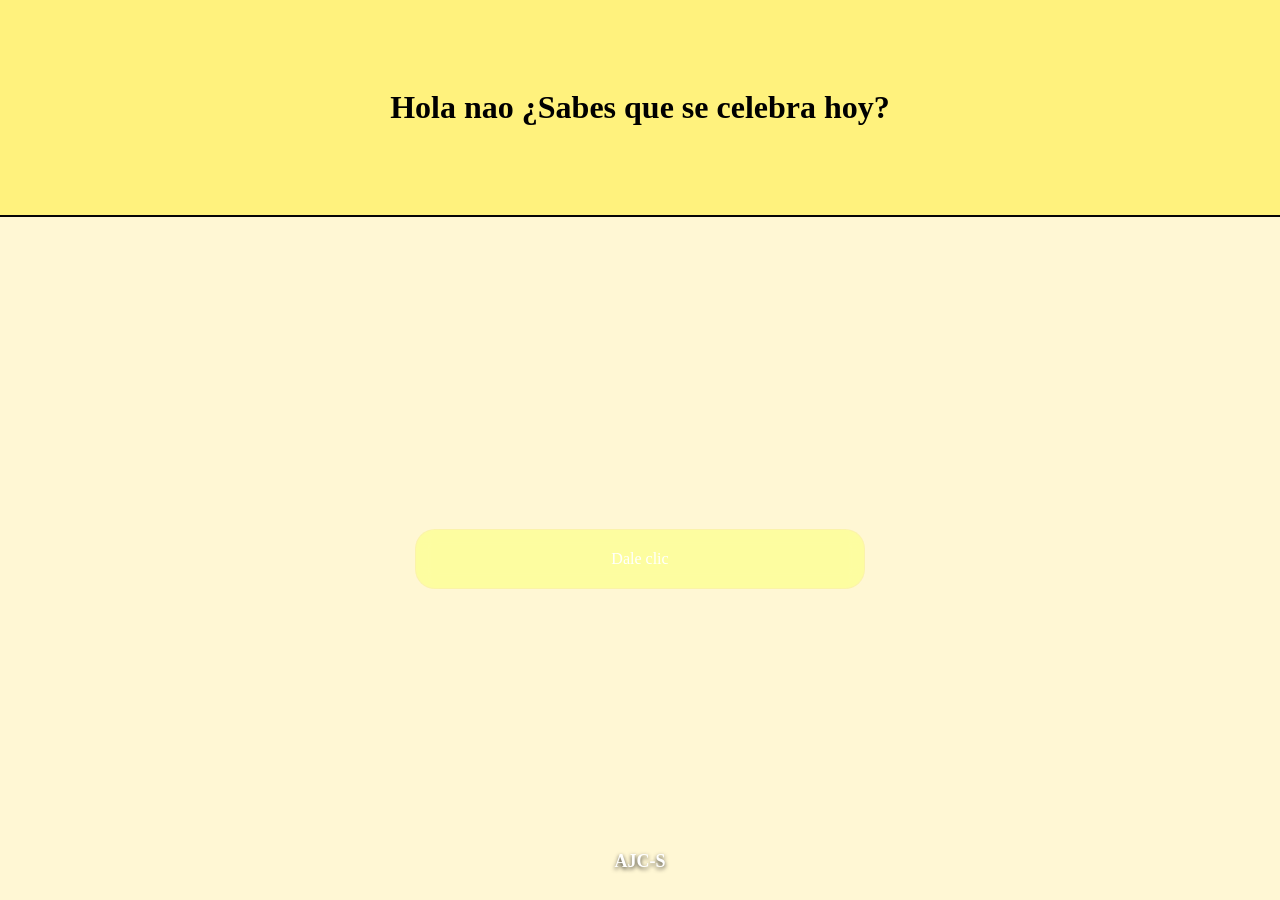
<file: index.html>
<!DOCTYPE html>
<html lang="en">
<head>
    <meta charset="UTF-8">
    <meta name="viewport" content="width=device-width, initial-scale=1.0">
    <title>Mira</title>
    <link rel="stylesheet" href="estilo.css">
</head>
<body>
    <header>
        <h1>Hola nao ¿Sabes que se celebra hoy?</h1>
    </header>

    <video autoplay muted loop id="video-fondo" style="position: fixed; top: 0; 
    left: 0; width: 100vw; height: 100vh; object-fit: cover; z-index: -1;">
        <source src="fondo.mp4" type="video/mp4">
    </video>

    <div class="contenedor">
    <a href="hola.html" class="caja1">
        Dale clic
    </a>
</div>

    <footer>
        <p>AJC-S</p>
    </footer>
</body>
</html>
</file>
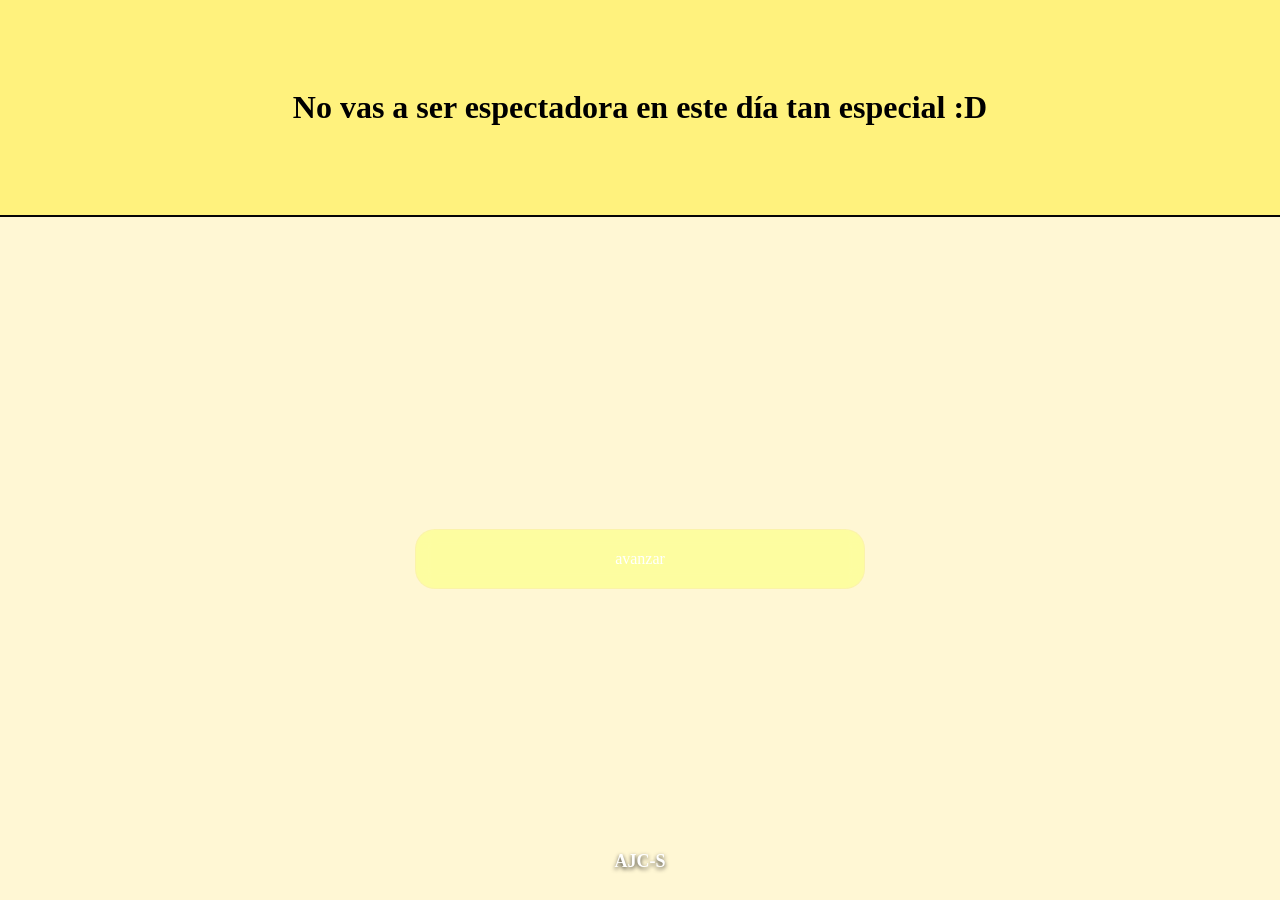
<file: final.html>
<!DOCTYPE html>
<html lang="en">
<head>
    <meta charset="UTF-8">
    <meta name="viewport" content="width=device-width, initial-scale=1.0">
    <title>Mira</title>
    <link rel="stylesheet" href="estilo.css">
</head>
<body>
    <header>
        <h1>No vas a ser espectadora en este día tan especial :D</h1>
    </header>

    <video autoplay muted loop id="video-fondo" style="position: fixed; top: 0; 
    left: 0; width: 100vw; height: 100vh; object-fit: cover; z-index: -1;">
        <source src="fondo.mp4" type="video/mp4">
    </video>

    <div class="contenedor">
    <a href="mas.html" class="caja1">
        avanzar
    </a>
</div>

    <footer>
        <p>AJC-S</p>
    </footer>
</body>
</html>
</file>
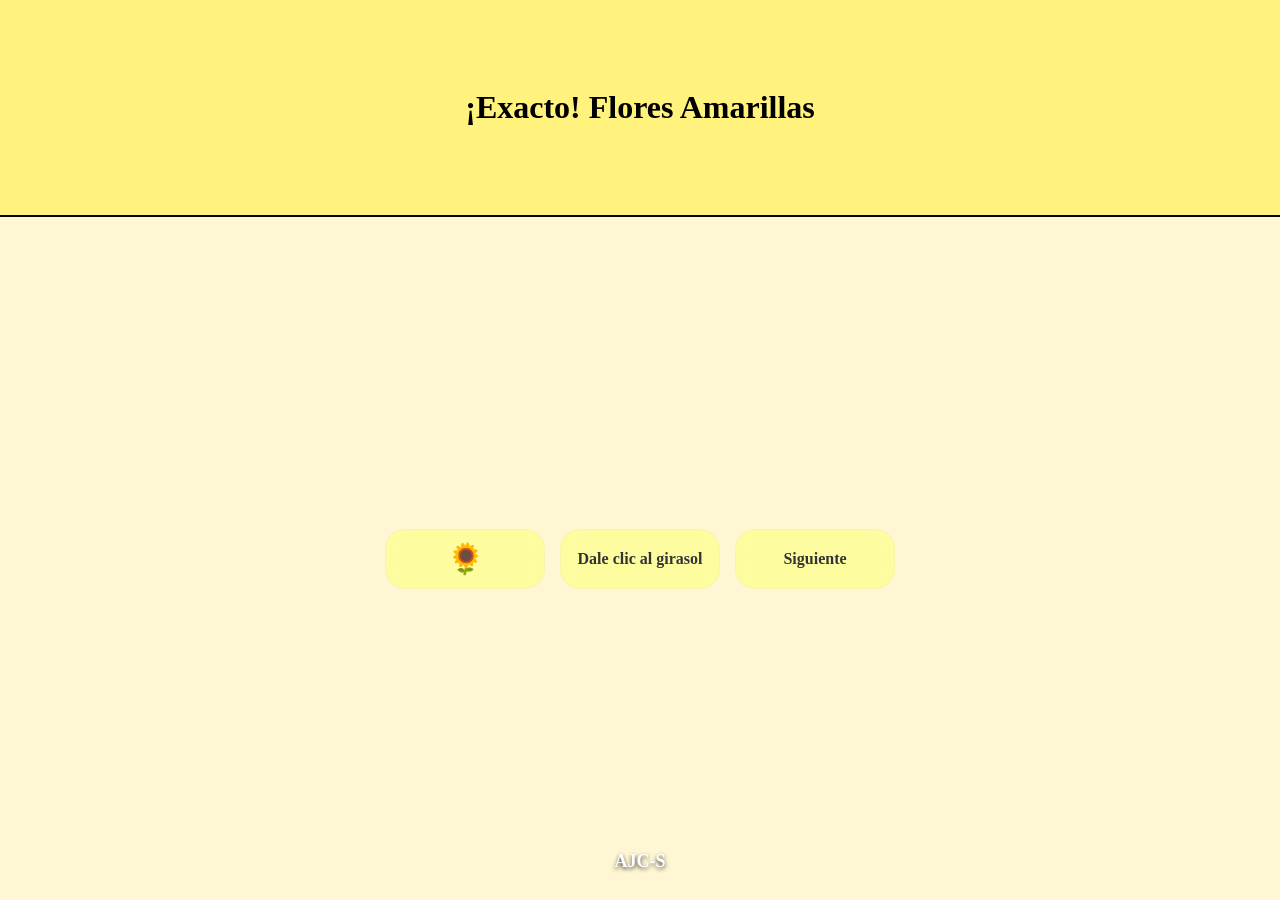
<file: flor.html>
<!DOCTYPE html>
<html lang="en">
<head>
    <meta charset="UTF-8">
    <meta name="viewport" content="width=device-width, initial-scale=1.0">
    <title>Mira</title>
    <link rel="stylesheet" href="flor.css">
</head>
<body>
    <header>
        <h1>¡Exacto! Flores Amarillas</h1>
    </header>

    <video autoplay muted loop id="video-fondo" style="position: fixed; top: 0; 
    left: 0; width: 100vw; height: 100vh; object-fit: cover; z-index: -1;">
        <source src="fondo.mp4" type="video/mp4">
    </video>

<div class="contenedor">

    <a href="javascript:void(0)" id="btn-rosa" class="caja1">
        <span style="font-size: 30px;">🌻</span>
    </a>


    <div class="caja2">
        Dale clic al girasol 
    </div>

    <a href="final.html" class="caja3">
        Siguiente
    </a>
</div>

    <footer>
        <p>AJC-S</p>
    </footer>

    <script>
        document.getElementById('btn-rosa').addEventListener('click', function(e) {
            e.preventDefault();

            const cantidadRosas = 40; 

            for (let i = 0; i < cantidadRosas; i++) {
                crearRosa();
            }
        });

        function crearRosa() {
            const rosa = document.createElement('div');
            rosa.classList.add('rosa-cayendo');
            rosa.innerHTML = '🌻';

            rosa.style.left = Math.random() * 100 + 'vw';
            

            const duracion = Math.random() * 3 + 3;
            rosa.style.animationDuration = duracion + 's';
            rosa.style.fontSize = (Math.random() * 20 + 20) + 'px';

            document.body.appendChild(rosa);

            // Elimina el elemento de la memoria cuando termina la caída
            setTimeout(() => {
                rosa.remove();
            }, duracion * 1000);
        }
    </script>
</body>
</html>
</file>
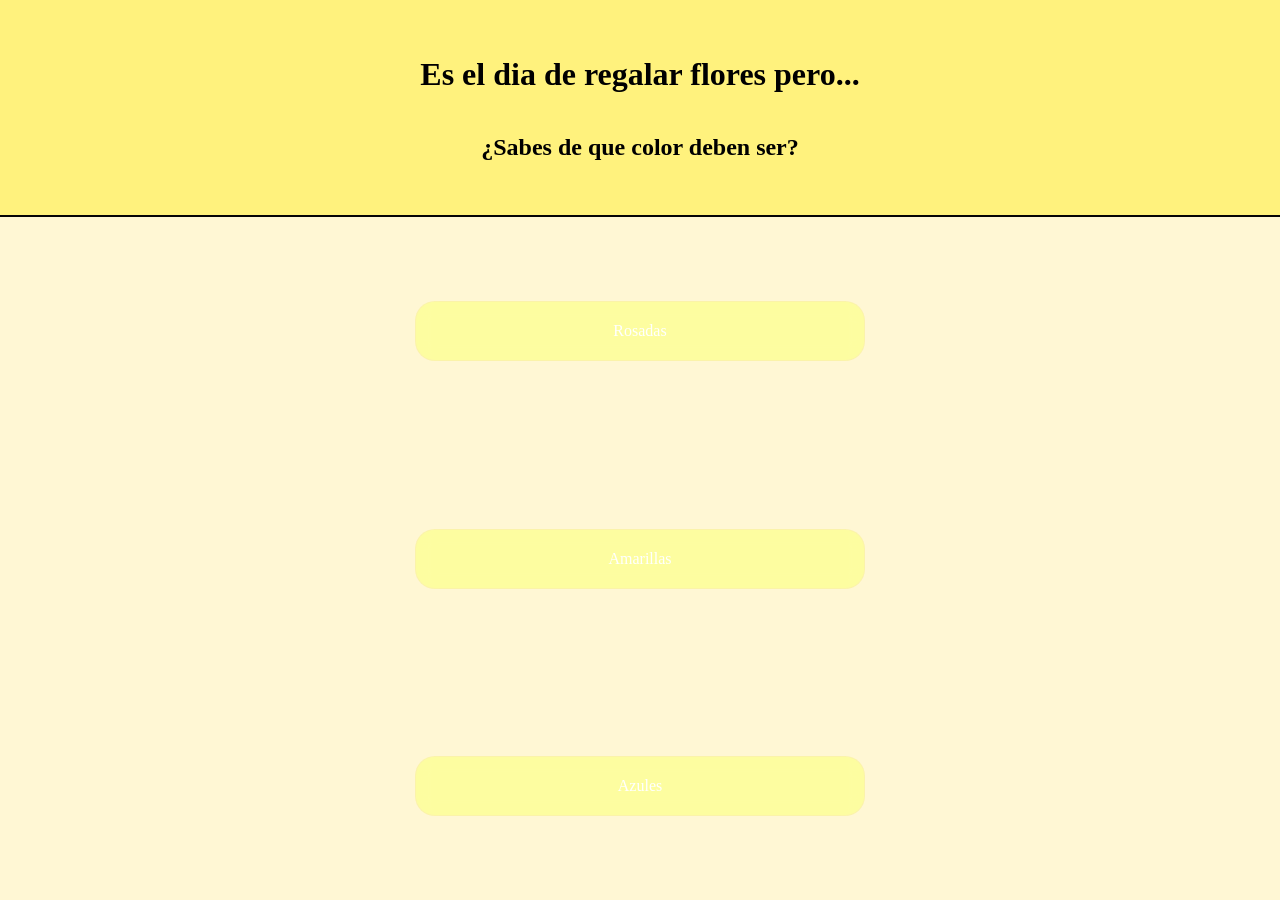
<file: hola.html>
<!DOCTYPE html>
<html lang="en">
<head>
    <meta charset="UTF-8">
    <meta name="viewport" content="width=device-width, initial-scale=1.0">
    <title>Mira</title>
    <link rel="stylesheet" href="hola.css">
</head>
<body>
    <header>
        <h1>Es el dia de regalar flores pero...</h1>
            <h2>¿Sabes de que color deben ser?</h2>
    </header>

    <video autoplay muted loop id="video-fondo" style="position: fixed; top: 0; 
    left: 0; width: 100vw; height: 100vh; object-fit: cover; z-index: -1;">
        <source src="fondo.mp4" type="video/mp4">
    </video>

    <div class="contenedor">
    <a href="error.html" class="caja1">
        Rosadas
    </a>
</div>

    <div class="contenedor">
    <a href="flor.html" class="caja2">
        Amarillas
    </a>
</div>

    <div class="contenedor">
    <a href="error.html" class="caja3">
        Azules
    </a>
</div>

    <footer>
        <p></p>
    </footer>
</body>
</html>
</file>
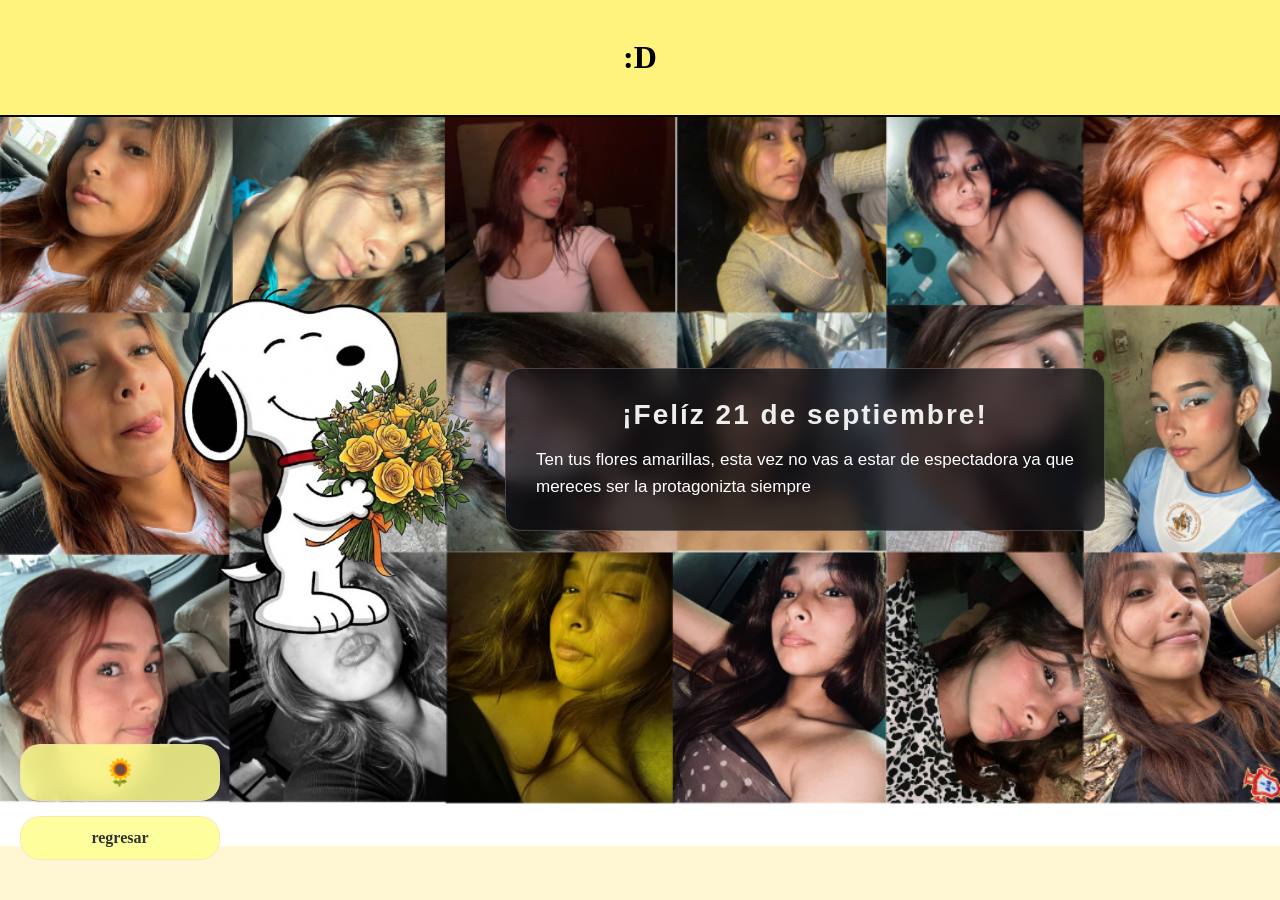
<file: mas.html>
<!DOCTYPE html>
<html lang="es">
<head>
    <meta charset="UTF-8">
    <meta name="viewport" content="width=device-width, initial-scale=1.0">
    <title>Mira</title>
    <link rel="stylesheet" href="mas.css">
</head>
<body>
    <header>
        <h1>:D</h1>
    </header>

    <img src="nao.png" alt="Fondo" class="imagen-fondo">

    <!-- NUEVO CONTENEDOR CONTENIENDO LA IMAGEN Y LA CAJA 2 -->
    <main class="seccion-contenido">
        <img src="aaaa-removebg-preview.png" class="img1" width="300" height="400" alt="Snoopy">

        <div class="caja2">
            <h3>¡Felíz 21 de septiembre!</h3>
            <p class="p1">Ten tus flores amarillas, esta vez no vas a estar de espectadora ya que mereces ser la protagonizta siempre</p>
        </div>
    </main>

 <div class="contenedor">
    <a href="javascript:void(0)" id="btn-rosa" class="caja1">
        <span style="font-size: 26px;">🌻</span>
    </a>

    <!-- onclick hace que el botón regrese a la pantalla previa -->
    <a href="index.html" class="caja1">
        regresar
    </a>
</div>

    <footer>
        <p></p>
    </footer>

    <script>
        document.getElementById('btn-rosa').addEventListener('click', function(e) {
            e.preventDefault();

            const cantidadRosas = 80; 

            for (let i = 0; i < cantidadRosas; i++) {
                crearRosa();
            }
        });

        function crearRosa() {
            const rosa = document.createElement('div');
            rosa.classList.add('rosa-cayendo');
            rosa.innerHTML = '🌻';

            rosa.style.left = Math.random() * 100 + 'vw';
            

            const duracion = Math.random() * 3 + 3;
            rosa.style.animationDuration = duracion + 's';
            rosa.style.fontSize = (Math.random() * 20 + 20) + 'px';

            document.body.appendChild(rosa);

            // Elimina el elemento de la memoria cuando termina la caída
            setTimeout(() => {
                rosa.remove();
            }, duracion * 1000);
        }
    </script>

</body>
</html>
</file>
<file: estilo.css>
body{
    background-color: rgb(255, 247, 212);
    margin: 0;
    
    display: flex;
    flex-direction: column;
    /* Hace que el body ocupe al menos el 100% de la altura de la pantalla */
    min-height: 100vh; 
}

header{
    display: flex;
    height: 215px;
    background-color: rgb(255, 242, 125);
    justify-content: center; /* Centra el texto horizontalmente */
    align-items: center;     /* Centra el texto verticalmente */
    border-bottom: 2px solid #050505;
}

footer {
    position: fixed;
    bottom: 10px;
    left: 0;
    width: 100%;
    height: auto;
    background-color: transparent;
    color: #ffffff;
    font-size: 18px;
    font-weight: bold;
    text-shadow: 0px 2px 4px rgba(0, 0, 0, 0.8);
    display: flex;
    justify-content: center;
    align-items: center;
    z-index: 10;
}

.contenedor{
    flex: 1; /* Empuja el footer hacia la parte inferior */
    width: 100%;
    box-sizing: border-box;
    display: flex;
    justify-content: center; /* Centra la caja1 horizontalmente */
    align-items: center;     /* Centra la caja1 verticalmente */
    padding: 20px;
}

.caja1{
    width: 450px;
    background: rgba(253, 255, 143, 0.75);
    backdrop-filter: blur(10px);
    border: 1px solid rgba(243, 206, 206, 0.2);
    border-radius: 20px;
    padding: 20px;
    box-sizing: border-box;
    
    display: flex;
    align-items: center;
    justify-content: center;
    color: white;
    text-decoration: none; /* Elimina el subrayado azul del enlace */
    cursor: pointer;      /* Cambia el cursor al pasar por encima */
}
</file>
<file: flor.css>
body{
    background-color: rgb(255, 247, 212);
    margin: 0;
    
    display: flex;
    flex-direction: column;
    min-height: 100vh; 
}

header{
    display: flex;
    height: 215px;
    background-color: rgb(255, 242, 125);
    justify-content: center;
    align-items: center;
    border-bottom: 2px solid #050505;
}

footer {
    position: fixed;
    bottom: 10px;
    left: 0;
    width: 100%;
    height: auto;
    background-color: transparent;
    color: #ffffff;
    font-size: 18px;
    font-weight: bold;
    text-shadow: 0px 2px 4px rgba(0, 0, 0, 0.8);
    display: flex;
    justify-content: center;
    align-items: center;
    z-index: 10;
}

.contenedor {
    flex: 1;
    width: 100%;
    box-sizing: border-box;
    display: flex;
    flex-direction: row;     /* Alinea las cajas en fila horizontal */
    justify-content: center; /* Centra el grupo de cajas en la pantalla */
    align-items: center;     /* Alinea las cajas verticalmente */
    gap: 15px;               /* Un espacio ligeramente más pequeño entre cajas */
    padding: 20px;
    flex-wrap: nowrap;       /* FORZA a que nunca se bajen a una segunda fila */
}

.caja1{
width: 160px;            /* Reducimos el ancho (de 200px a 160px) */
    height: 60px;
    background: rgba(253, 255, 143, 0.75);
    backdrop-filter: blur(10px);
    border: 1px solid rgba(243, 206, 206, 0.2);
    border-radius: 20px;
    padding: 10px;
    box-sizing: border-box;
    
    display: flex;
    align-items: center;
    justify-content: center;
    color: #333333;
    font-weight: bold;
    text-decoration: none;
    cursor: pointer;
    transition: all 0.3s ease;
}

.caja2 {
width: 160px;            /* Reducimos el ancho (de 200px a 160px) */
    height: 60px;
    background: rgba(253, 255, 143, 0.75);
    backdrop-filter: blur(10px);
    border: 1px solid rgba(243, 206, 206, 0.2);
    border-radius: 20px;
    padding: 10px;
    box-sizing: border-box;
    
    display: flex;
    align-items: center;
    justify-content: center;
    color: #333333;
    font-weight: bold;
    text-decoration: none;
    cursor: pointer;
    transition: all 0.3s ease;
}

.caja3 {
width: 160px;            /* Reducimos el ancho (de 200px a 160px) */
    height: 60px;
    background: rgba(253, 255, 143, 0.75);
    backdrop-filter: blur(10px);
    border: 1px solid rgba(243, 206, 206, 0.2);
    border-radius: 20px;
    padding: 10px;
    box-sizing: border-box;
    
    display: flex;
    align-items: center;
    justify-content: center;
    color: #333333;
    font-weight: bold;
    text-decoration: none;
    cursor: pointer;
    transition: all 0.3s ease;
}

.caja1:hover{
transform: scale(1.05);
    background: rgba(255, 255, 180, 0.95);
}

.caja2:hover {
transform: scale(1.05);
    background: rgba(255, 255, 180, 0.95);
}

.caja3:hover {
transform: scale(1.05);
    background: rgba(255, 255, 180, 0.95);
}

.icono-rosa {
    filter: drop-shadow(0px 2px 4px rgba(0,0,0,0.2));
}

/* CSS PARA LA ANIMACIÓN DE CAÍDA DE FLORES */
.rosa-cayendo {
    position: fixed !important; /* Forza que floten sobre TODA la pantalla */
    top: -60px;                 /* Empiezan por encima del borde superior */
    z-index: 99999;             /* Se aseguran de estar por delante del video y footer */
    pointer-events: none;       /* Evita que bloqueen clics */
    user-select: none;
    animation: lluviaCaida linear forwards;
}

/* Animación de movimiento desde arriba hacia abajo */
@keyframes lluviaCaida {
    0% {
        top: -60px;
        transform: rotate(0deg);
        opacity: 1;
    }
    100% {
        top: 105vh; /* Caen hasta pasarse del fondo de la pantalla */
        transform: rotate(360deg); /* Van girando mientras caen */
        opacity: 0.8;
    }
}
</file>
<file: hola.css>
body {
    background-color: rgb(255, 247, 212);
    margin: 0;
    
    display: flex;
    flex-direction: column;
    /* Hace que el body ocupe al menos el 100% de la altura de la pantalla */
    min-height: 100vh; 
}

header {
    display: flex;
    flex-direction: column; /* Apila el h1 y el h2 verticalmente */
    height: 215px;
    background-color: rgb(255, 242, 125);
    justify-content: center; /* Centra ambos textos verticalmente */
    align-items: center;     /* Centra ambos textos horizontalmente */
    border-bottom: 2px solid #050505;
}

footer {
    position: fixed;
    bottom: 10px;
    left: 0;
    width: 100%;
    height: auto;
    background-color: transparent;
    color: #ffffff;
    font-size: 18px;
    font-weight: bold;
    text-shadow: 0px 2px 4px rgba(0, 0, 0, 0.8);
    display: flex;
    justify-content: center;
    align-items: center;
    z-index: 10;
}
.contenedor {
    flex: 1; /* Empuja el footer hacia la parte inferior */
    width: 100%;
    box-sizing: border-box;
    display: flex;
    justify-content: center; /* Centra la caja1 horizontalmente */
    align-items: center;     /* Centra la caja1 verticalmente */
    padding: 20px;
}

.caja1 {
    width: 450px;
    background: rgba(253, 255, 143, 0.75);
    backdrop-filter: blur(10px);
    border: 1px solid rgba(243, 206, 206, 0.2);
    border-radius: 20px;
    padding: 20px;
    box-sizing: border-box;
    
    display: flex;
    align-items: center;
    justify-content: center;
    color: white;
    text-decoration: none; /* Elimina el subrayado azul del enlace */
    cursor: pointer;      /* Cambia el cursor al pasar por encima */
}

.caja2 {
    width: 450px;
    background: rgba(253, 255, 143, 0.75);
    backdrop-filter: blur(10px);
    border: 1px solid rgba(243, 206, 206, 0.2);
    border-radius: 20px;
    padding: 20px;
    box-sizing: border-box;
    
    display: flex;
    align-items: center;
    justify-content: center;
    color: white;
    text-decoration: none; /* Elimina el subrayado azul del enlace */
    cursor: pointer;      /* Cambia el cursor al pasar por encima */
}

.caja3{
    width: 450px;
    background: rgba(253, 255, 143, 0.75);
    backdrop-filter: blur(10px);
    border: 1px solid rgba(243, 206, 206, 0.2);
    border-radius: 20px;
    padding: 20px;
    box-sizing: border-box;
    
    display: flex;
    align-items: center;
    justify-content: center;
    color: white;
    text-decoration: none; /* Elimina el subrayado azul del enlace */
    cursor: pointer;      /* Cambia el cursor al pasar por encima */
}
</file>
<file: mas.css>
body {
    background-color: rgb(255, 247, 212);
    margin: 0;
    display: flex;
    flex-direction: column;
    min-height: 100vh; 
}

header {
    display: flex;
    height: 115px;
    background-color: rgb(255, 242, 125);
    justify-content: center;
    align-items: center;
    border-bottom: 2px solid #050505;
    position: relative;
    z-index: 20;
}

.imagen-fondo {
    position: absolute;      /* Al usar absolute, la imagen bajará de forma natural cuando hagas scroll */
    top: 115px;              /* Comienza exactamente debajo del header */
    left: 0;
    width: 100%;             /* Se adapta al ancho disponible */
    height: auto;            /* Mantiene la proporción original para que la imagen se muestre completa sin recortarse */
    z-index: 1;
}

.contenedor {
    position: fixed;
    bottom: 40px;
    left: 20px;
    z-index: 100;
    
    /* Organiza los botones verticalmente, uno encima del otro */
    display: flex;
    flex-direction: column;
    gap: 15px; /* Espacio entre el botón del girasol y el de regresar */
}

.caja1 {
    width: 200px;
    background: rgba(253, 255, 143, 0.85);
    backdrop-filter: blur(10px);
    border: 1px solid rgba(243, 206, 206, 0.4);
    border-radius: 20px;
    padding: 12px;
    box-sizing: border-box;
    
    display: flex;
    align-items: center;
    justify-content: center;
    color: #333; /* Cambiado a oscuro para mejor contraste con el amarillo */
    font-weight: bold;
    text-decoration: none;
    cursor: pointer;
    
    /* Quitamos position: fixed de aquí para que el contenedor controle la posición */
    position: relative;
}

footer {
    position: fixed;
    bottom: 10px;
    left: 0;
    width: 100%;
    height: auto;
    background-color: transparent;
    color: #ffffff;
    font-size: 18px;
    font-weight: bold;
    text-shadow: 0px 2px 4px rgba(0, 0, 0, 0.8);
    display: flex;
    justify-content: center;
    align-items: center;
    z-index: 10;
}

.caja2 h3 {
    color: #eeeeee;
    font-size: 28px;
    font-family: 'Orbitron', sans-serif;
    margin-top: 0;
    margin-bottom: 15px;
    text-align: center;
    letter-spacing: 2px;
}

.p1 {
    font-size: 17px;
    line-height: 1.6;
    color: #ffffff;
    font-family: 'Segoe UI', Roboto, sans-serif; /* Tipografía más moderna que courier */
    text-align: justify;
    background-color: transparent; /* Quitamos el fondo gris */
    margin: 0;
    padding: 0;
}

.seccion-contenido {
    display: flex;
    flex-direction: row;
    align-items: center;
    justify-content: center;
    gap: 30px;
    max-width: 1200px;

    /* Aumenta el primer valor (120px) para bajar el bloque todo lo que quieras */
    margin: 120px auto 40px auto; 

    padding: 0 20px;
    position: relative;
    z-index: 2;
}

/* --- ACTUALIZACIÓN DE LA IMAGEN --- */
.img1 {
    /* Quitado el margin-right: 500px */
    max-width: 100%;
    height: auto;             /* Mantiene la proporción de la imagen */
}

/* --- ACTUALIZACIÓN DE LA CAJA 2 --- */
.caja2 {
    flex: 1;                  /* Toma el espacio sobrante horizontalmente */
    max-width: 600px;         /* Ajusta según el ancho que prefieras */
    margin: 0;                /* Quitado el margin: 40px auto que tenía antes */
    
    background: rgba(15, 15, 20, 0.75);
    backdrop-filter: blur(10px);
    
    border: 1px solid rgba(255, 255, 255, 0.2);
    border-radius: 16px;
    padding: 30px;
    box-sizing: border-box;
}

/* CSS PARA LA ANIMACIÓN DE CAÍDA DE FLORES */
.rosa-cayendo {
    position: fixed !important; /* Forza que floten sobre TODA la pantalla */
    top: -60px;                 /* Empiezan por encima del borde superior */
    z-index: 99999;             /* Se aseguran de estar por delante del video y footer */
    pointer-events: none;       /* Evita que bloqueen clics */
    user-select: none;
    animation: lluviaCaida linear forwards;
}

/* Animación de movimiento desde arriba hacia abajo */
@keyframes lluviaCaida {
    0% {
        top: -60px;
        transform: rotate(0deg);
        opacity: 1;
    }
    100% {
        top: 105vh; /* Caen hasta pasarse del fondo de la pantalla */
        transform: rotate(360deg); /* Van girando mientras caen */
        opacity: 0.8;
    }
}
</file>
